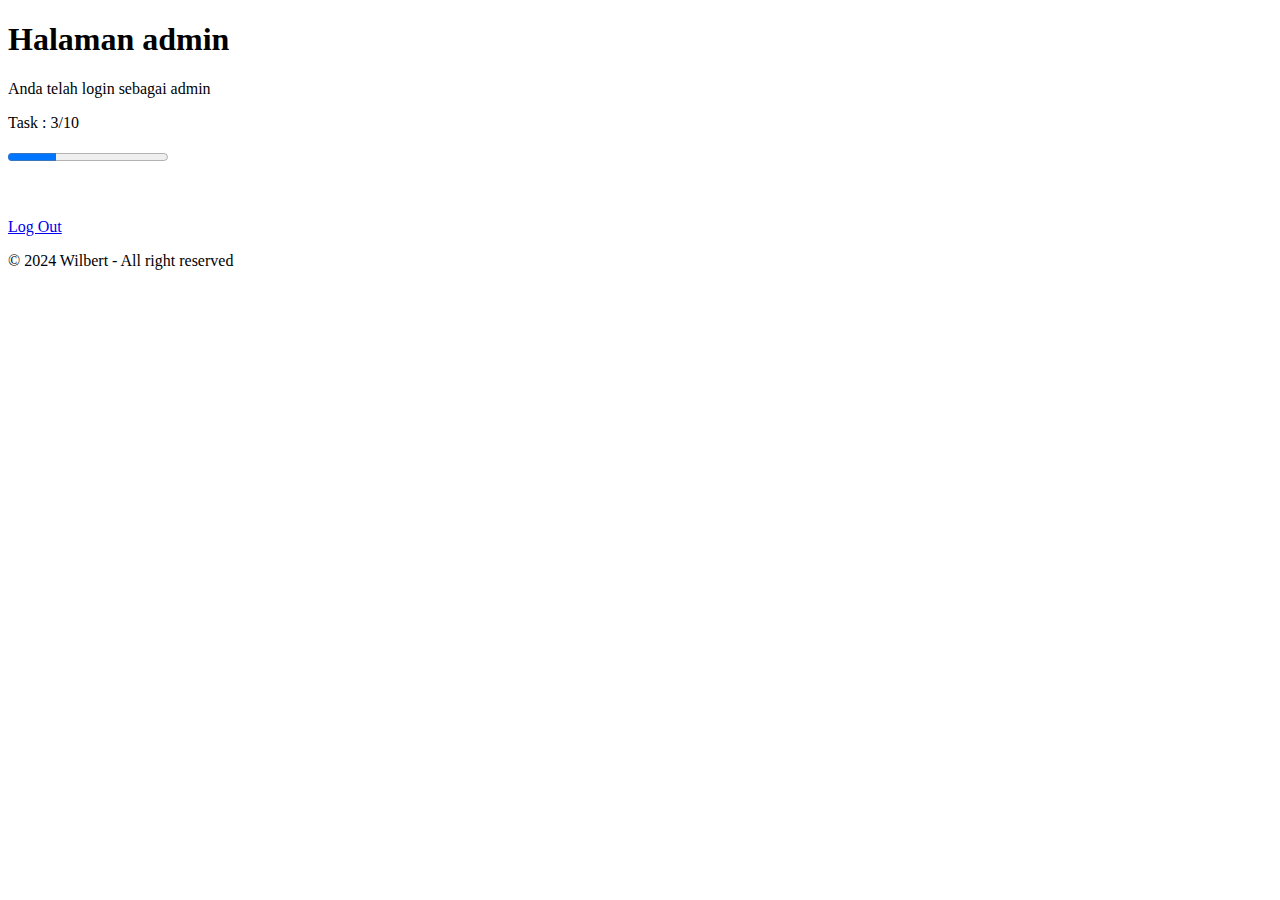
<file: admin.html>
<!DOCTYPE html>
<html lang="en">
<head>
    <meta charset="UTF-8">
    <meta name="viewport" content="width=device-width, initial-scale=1.0">
    <title>Admin - Wilbert GoFood</title>
</head>
<body>

    <section>
        <div>
            <h1>Halaman admin</h1>
            <p>
                Anda telah login sebagai admin
            </p>
            <p>
                Task : 3/10
            </p>
            <progress value="30" max="100"></progress>
            <br><br><br>
            <p>
                <a href="login.html">Log Out</a>
            </p>
        </div>
    </section>

    <footer>
        <p>
            &copy; 2024 Wilbert - All right reserved
        </p>
    </footer>
</body>
</html>
</file>
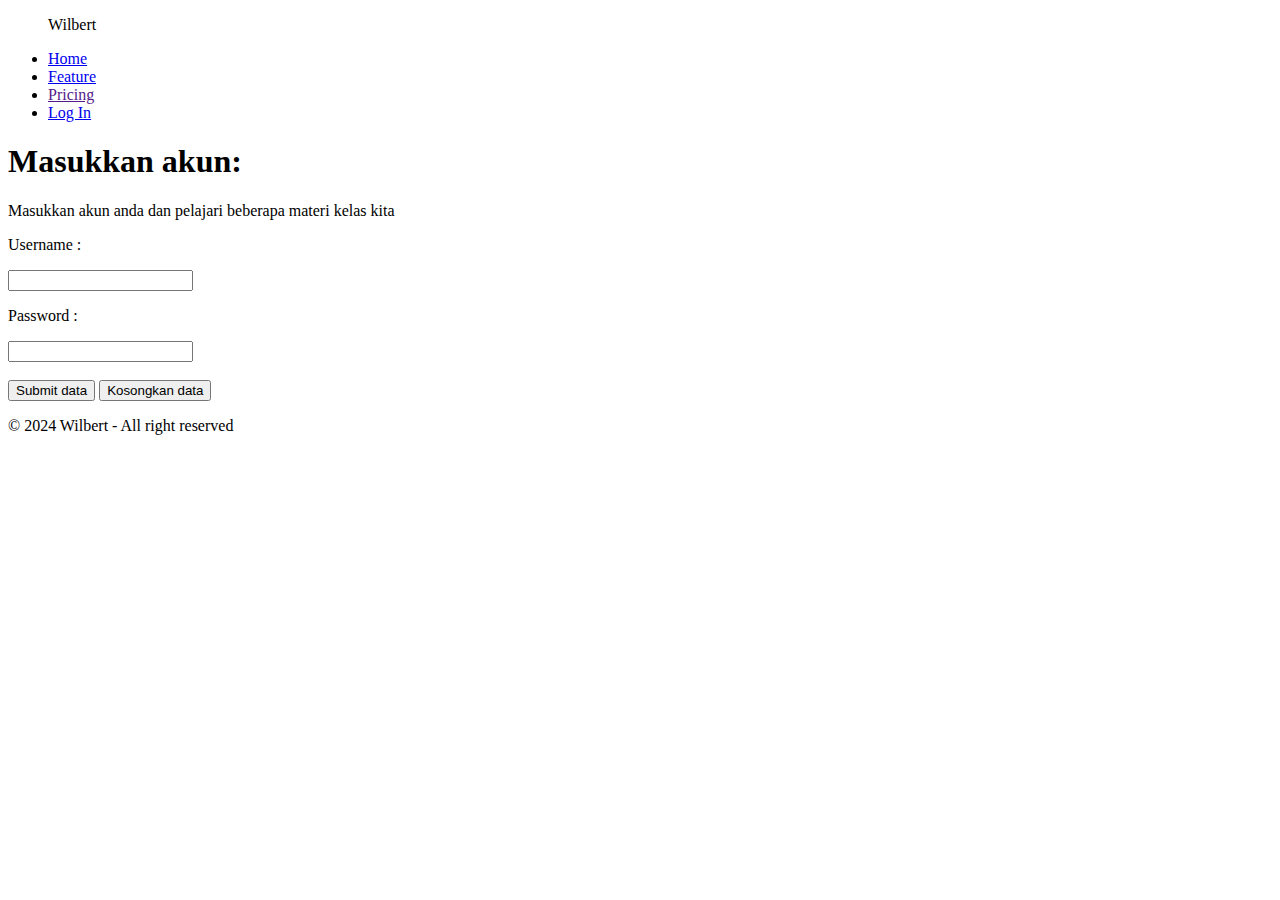
<file: login.html>
<!DOCTYPE html>
<html lang="en">
<head>
    <meta charset="UTF-8">
    <meta name="viewport" content="width=device-width, initial-scale=1.0">
    <title>Log In - Wilbert GoFood</title>
</head>
<body>
    <nav>
        <ul>
            <p>
                Wilbert
            </p>
            <li>
                <a href="index.html">Home</a>
            </li>
            <li>
                <a href="feature.html">Feature</a>
            </li>
            <li>
                <a href="">Pricing</a>
            </li>
            <li>
                <a href="login.html">Log In</a>
            </li>
        </ul>
    </nav>

    <section>
        <div>
            <h1>Masukkan akun: </h1>
            <p>
                Masukkan akun anda dan pelajari beberapa materi kelas kita
            </p>
        </div>
        <div>
            <form action="admin.html">
                <p>
                    Username :
                </p>
                <input type="text" name="username" />

                <p>
                    Password :
                </p>
                <input type="password" name="password">
                <br>
                <br>
                <button type="submit">Submit data</button>
                <button type="reset">Kosongkan data</button>
            </form>
        </div>
    </section>

    <footer>
        <p>
            &copy; 2024 Wilbert - All right reserved
        </p>
    </footer>
</body>
</html>
</file>
